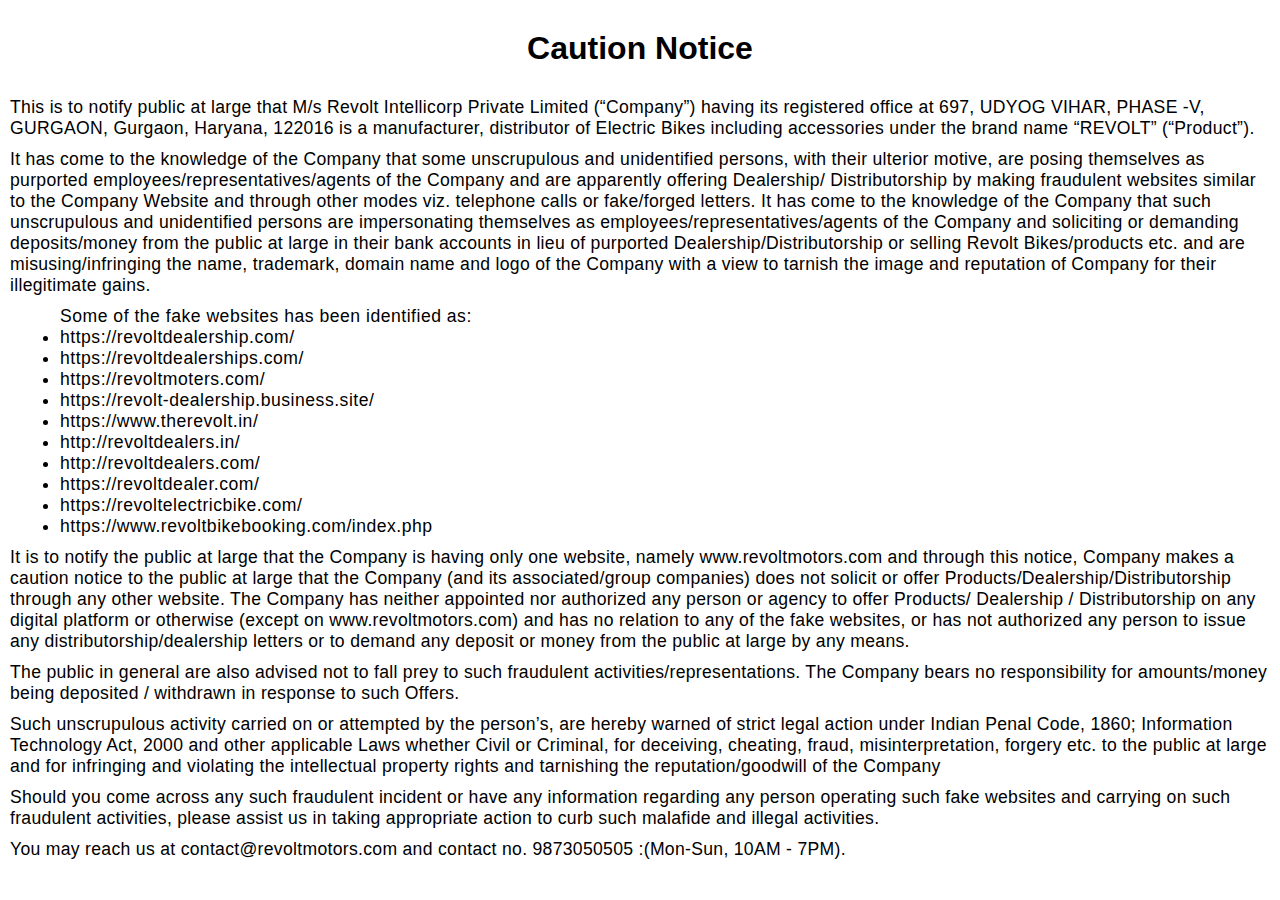
<file: caution.html>
<!DOCTYPE html>
<html lang="en">
<head>
    <meta charset="UTF-8">
    <meta http-equiv="X-UA-Compatible" content="IE=edge">
    <meta name="viewport" content="width=device-width, initial-scale=1.0">
    <link rel="stylesheet" href="./css/application.min.css">
    <title>caution page</title>
</head>
<body>
   <div class="caution-div">
    <h1 class="caution-page">
        Caution Notice
    </h1>
    <p class="caution-1">This is to notify public at large that M/s Revolt Intellicorp Private Limited (“Company”) having its registered office at 697, UDYOG VIHAR, PHASE -V, GURGAON, Gurgaon, Haryana, 122016 is a manufacturer, distributor of Electric Bikes including accessories under the brand name “REVOLT” (“Product”).</p>
    <p class="caution-1">It has come to the knowledge of the Company that some unscrupulous and unidentified persons, with their ulterior motive, are posing themselves as purported employees/representatives/agents of the Company and are apparently offering Dealership/ Distributorship by making fraudulent websites similar to the Company Website and through other modes viz. telephone calls or fake/forged letters. It has come to the knowledge of the Company that such unscrupulous and unidentified persons are impersonating themselves as employees/representatives/agents of the Company and soliciting or demanding deposits/money from the public at large in their bank accounts in lieu of purported Dealership/Distributorship or selling Revolt Bikes/products etc. and are misusing/infringing the name, trademark, domain name and logo of the Company with a view to tarnish the image and reputation of Company for their illegitimate gains.</p>
    <div class="li-div">
        <p class="caution-3">Some of the fake websites has been identified as:</p>
    <li>https://revoltdealership.com/</li>
    <li>https://revoltdealerships.com/</li>
    <li>https://revoltmoters.com/</li>
    <li>https://revolt-dealership.business.site/</li>
    <li>https://www.therevolt.in/</li>
    <li>http://revoltdealers.in/</li>
    <li> http://revoltdealers.com/</li>
    <li>https://revoltdealer.com/</li>
    <li>https://revoltelectricbike.com/</li>
    <li>https://www.revoltbikebooking.com/index.php</li>
    </div>
<p class="caution-1">It is to notify the public at large that the Company is having only one website, namely www.revoltmotors.com and through this notice, Company makes a caution notice to the public at large that the Company (and its associated/group companies) does not solicit or offer Products/Dealership/Distributorship through any other website. The Company has neither appointed nor authorized any person or agency to offer Products/ Dealership / Distributorship on any digital platform or otherwise (except on www.revoltmotors.com) and has no relation to any of the fake websites, or has not authorized any person to issue any distributorship/dealership letters or to demand any deposit or money from the public at large by any means.</p>
<p class="caution-1">The public in general are also advised not to fall prey to such fraudulent activities/representations. The Company bears no responsibility for amounts/money being deposited / withdrawn in response to such Offers.</p>
<p class="caution-1">Such unscrupulous activity carried on or attempted by the person’s, are hereby warned of strict legal action under Indian Penal Code, 1860; Information Technology Act, 2000 and other applicable Laws whether Civil or Criminal, for deceiving, cheating, fraud, misinterpretation, forgery etc. to the public at large and for infringing and violating the intellectual property rights and tarnishing the reputation/goodwill of the Company</p>
<p class="caution-1">Should you come across any such fraudulent incident or have any information regarding any person operating such fake websites and carrying on such fraudulent activities, please assist us in taking appropriate action to curb such malafide and illegal activities.</p>
<p class="caution-1">You may reach us at contact@revoltmotors.com and contact no. 9873050505 :(Mon-Sun, 10AM - 7PM).</p>
   </div>
</body>

</html>
</file>
<file: css/application.min.css>
*{margin:0;padding:0;box-sizing:border-box}body,html{overflow-x:hidden}body{font-size:16px;font-family:Montserrat,sans-serif}.decscription{text-align:center;margin:10px}.decscription p.descri-para{font-size:1.4rem}.decscription .anchor-1{text-decoration:none;color:#000}.img-div{cursor:pointer}.revolt-1{width:100%}.row{margin-left:-15px;margin-right:-15px}.coloum{float:left;width:45%}.para-0{font-size:1.4rem;color:#0f0f0f;padding:15px;letter-spacing:.8px}p.para-1{font-size:1.4rem;color:#a9a9a9}p.para-2{font-size:1.4rem;font-weight:600}.para-3{font-size:1.4rem;font-weight:400;margin:10px 0;line-height:30px;color:#a9a9a9;font-family:Montserrat,sans-serif}h1.heading-1{font-size:6rem;margin:10px 15px}h1.heading-2{font-size:1.4rem;font-weight:bolder}.coloum-1{padding:30px;margin-left:70px}.coloum-3{float:left;width:45%;display:flex;flex-direction:column;align-self:center;justify-content:center;height:75vh}.img-2,.img-3,img.img-1{width:100%;height:75vh}@media only screen and (max-width:768px){.coloum-1{padding:30px;width:100%;text-align:center;margin-left:0}.coloum-1,.coloum-3{height:100%}.img-2{display:block}.img-2,.mobile,img.img-1{height:100%;width:220%}}.mobile{height:100%;width:220%}h1.heading-3{text-align:center;margin-top:30px;font-weight:900;font-size:1.8rem}.grid-div{display:inline-block;width:100%}.cards{background:#000;width:100%}h1.heading-4{color:#fff;padding:40px}h1.heading-4,p.para-4{text-align:center;font-size:1.3rem}p.para-4{color:#00a6a7}.card-1{border:1px solid grey;width:100%;max-width:190px;border-radius:20px;margin:20px;margin-top:50px;cursor:pointer;display:inline-block}.card-1 .card-1:focus .grid-img{background:red}.card-1 .card-1:focus .heading-5{color:green}.more{text-decoration:none;color:#fff}h1.heading-5{color:#fff;text-align:center;font-size:1rem}.grid-img{width:100%;margin-top:40px}.cards-tc{text-align:center}.rv400{color:#00a6a7;font-size:.9rem;padding:40px}.city-heading{text-align:center;padding:20px}.city-heading h1.city-h1{font-size:1.5rem;font-weight:700}.city-name,.parent-div{text-align:center}.city-name{width:100%;max-width:135px;padding:9px 10px;background:#e5e5e5;margin:25px;display:inline-block;cursor:pointer}.city-name p.city-para{font-size:1.1rem;color:#5c5c5c;font-weight:700}.addresh-div{text-align:center;padding:40px}.addresh-div p.add-1{font-size:1.6rem;font-weight:800;margin-bottom:30px}.addresh-div p.add-2{color:gray;font-size:1.6rem;padding:5px}@media only screen and (max-width:391px){.city-name{max-width:130px}}.four-main-div{display:flex}.four-col,.four-main-div{justify-content:center;align-items:center;width:100%}.four-col{max-width:328px;border:1px solid;display:inline-flex;cursor:pointer}.four-img{width:100%;max-width:50px}.four-col:hover{background-color:#000;color:#fff}.four-img:hover{opacity:1}p.fc-1{font-size:1.6rem;font-weight:600}.fi-1{width:100%;max-width:50px}.fi-2{width:100%;max-width:60px}.footer-div{width:100%;background:#000;display:inline-flex}.footer-div .foot-1{width:100%;max-width:430px;height:60vh;padding:50px 70px}.footer-div .foot-1 .foot-6{padding:30px}.footer-div .foot-1 p.fip-1{color:#fff;font-size:1rem;padding:5px}.footer-div h5.foot-heading-1{color:#fff;font-weight:700;font-size:1.2rem;padding:15px}.footer-div p.foot-para-1{color:#fff;font-size:1rem}.footer-div .foot-2{width:100%;height:60vh;max-width:150px;padding:10px}.footer-div .foot-3{width:100%;height:60vh;max-width:230px;text-align:center}.footer-div .foot-4{width:100%;max-width:570px;height:36vh;text-align:start}.footer-div p.foot-para-2{color:#fff;font-size:1.2rem;font-weight:700;margin-top:50px;margin-bottom:20px}.footer-div p.foot-para-3{color:#fff;font-size:1rem;cursor:pointer}.footer-div .foot-img-1{transition:1s}.footer-div .foot-img-1:hover{transform:scale(1.1);z-index:1}@media only screen and (max-width:950px){.fc-1{font-size:.8rem}}@media only screen and (max-width:768px){.four-main-div{display:block}.four-col{max-width:100%}.fc-1{font-size:1.1rem}}.social-links{display:flex;margin-top:50px}.social-links a{width:50px;height:50px;text-align:center;text-decoration:none;color:#fff;box-shadow:0 0 20px 10px rgba(0,0,0,.05);border-radius:50%;position:relative;overflow:hidden;transition:transform .05s}.social-links a .fab{font-size:25px;line-height:55px;position:relative;z-index:2;transition:color .5s}.social-links a:after{content:"";width:100%;height:100%;top:-90px;left:0;background:linear-gradient(-45deg,#ed1c94,#ffec17);position:absolute;transition:.05s}.social-links a:hover:after{top:0}.social-links a:hover .fab{color:#fff}.social-links a:hover{transform:translateY(-10)}@media only screen and (max-width:1024px){.footer-div .foot-1{padding:50px 0}}@media only screen and (max-width:768px){.footer-div{display:block;text-align:center;width:100%;height:100%}.footer-div .foot-1{width:100%;max-width:740px;height:40%;padding:1px}.footer-div .foot-2{max-width:710px;height:18%}.footer-div .foot-3{max-width:710px;height:11%}.footer-div .foot-4{width:100%;max-width:710px;height:35%;text-align:center}.footer-div p.foot-para-2{margin-top:1px}.social-links{display:flex;margin-top:10px;justify-content:center;align-items:center}}.pg2-img{width:100%;max-width:1250px;height:100%;margin:30px}.pg-2-heading{text-align:center;margin:30px}h3.pg-2-head{font-size:1.3rem;margin-bottom:30px}.pg-2-input-div{text-align:center}h3.pg-2-para{font-size:1.3rem;font-family:Montserrat,sans-serif}.pg-2-input{width:100%;max-width:500px;padding:15px;outline:none;font-size:1.2rem}.pg-2-copy-right{text-align:center;margin:35px}.pg-2-copy-right .span-1{border:1px solid brown;cursor:pointer}.pg-2-copy-right .span-2{border-bottom:1px solid #000}.pg-2-button{text-align:center;margin-bottom:60px;margin-top:40px}.pg-2-button button.pg-2-btn{width:100%;max-width:170px;padding:15px 20px;font-size:1.3rem;outline:none;border:none;color:#948c91;background:#dcd7d7}@media only screen and (min-width:1280px){.city-name{width:100%;max-width:220px}.four-col{max-width:510px}.footer-div .foot-1{width:100%;max-width:600px}.footer-div .foot-2{width:100%;max-width:200px}.footer-div .foot-3{width:100%;max-width:330px}}.caution-div{width:100%}.caution-div h1.caution-page{text-align:center;margin:30px;font-size:2rem}.caution-div p.caution-1{letter-spacing:.3px;margin:10px;font-size:1.1rem}.caution-div .li-div{margin-left:60px;letter-spacing:.5px;font-size:1.1rem}@media only screen and (max-width:1024px){.img-2-1{margin-bottom:40px}}@media only screen and (max-width:1275px){.addresh-div p.add-2,.decscription p.descri-para{font-size:.8rem}.city-name p.city-para,.para-0,.para-3,h1.heading-4,p.fc-1,p.para-4{font-size:1rem}h1.heading-3{font-size:1.4rem}}
</file>
